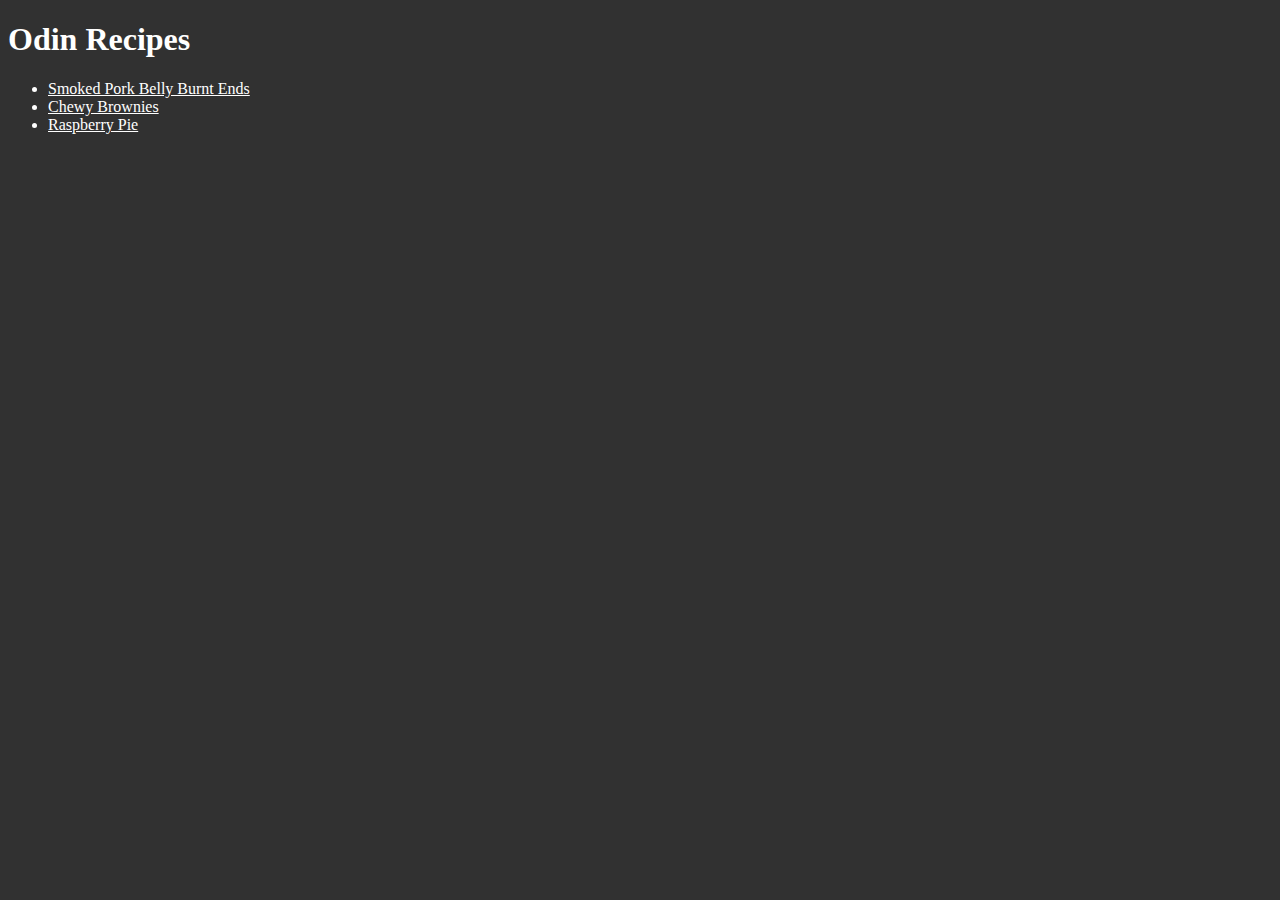
<file: index.html>
<!DOCTYPE html>
<html lang="en">
<head>
    <meta charset="UTF-8">
    <meta name="viewport" content="width=device-width, initial-scale=1.0">
    <title>Document</title>
    <link rel="stylesheet" href="style.css">
</head>
<body>
    <h1>Odin Recipes</h1>
    <ul>
        <li>
            <a href="recipes/smoked-pork-belly-burnt-ends.html">Smoked Pork Belly Burnt Ends</a>
        </li>
        <li>
            <a href="recipes/chewy-brownies.html">Chewy Brownies</a>
        </li>
        <li>
            <a href="recipes/raspberry-pie.html">Raspberry Pie</a>
        </li>
    </ul>
</body>
</html>
</file>
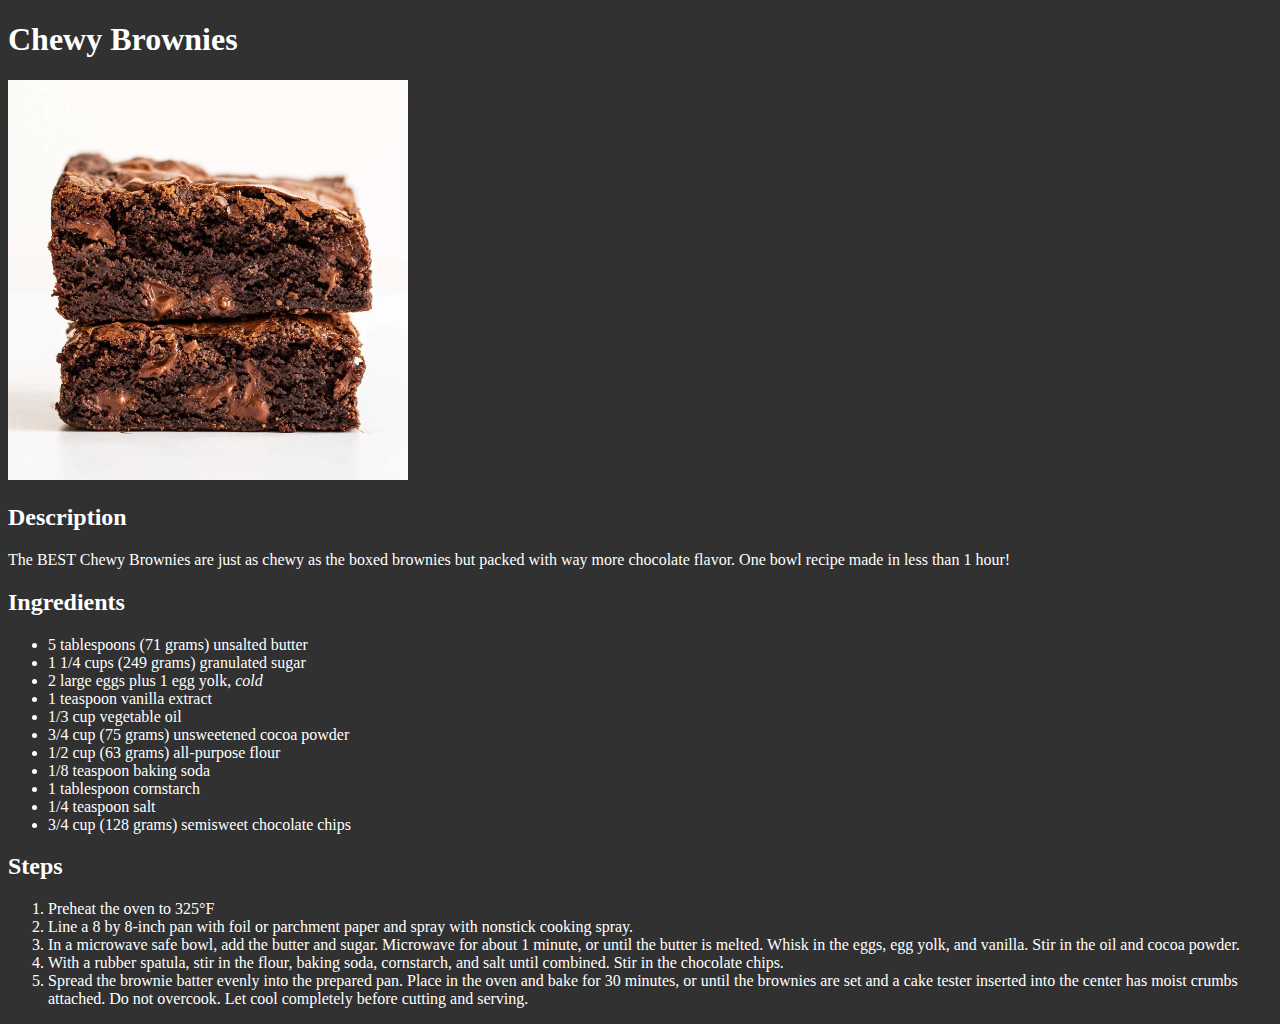
<file: recipes/chewy-brownies.html>
<!DOCTYPE html>
<html lang="en">
<head>
    <meta charset="UTF-8">
    <meta name="viewport" content="width=device-width, initial-scale=1.0">
    <title>Document</title>
    <link rel="stylesheet" href="../style.css">
</head>
<body>
    <h1>Chewy Brownies</h1>
    <img src="../img/chewy-brownies.jpg" width="400" height="400" alt="Two chewy brownies stacked on top of each other on a white background">
    <h2>Description</h2>
    <p>
        The BEST Chewy Brownies are just as chewy as the boxed brownies but packed with way more chocolate flavor. One bowl recipe made in less than 1 hour!
    </p>
    <h2>Ingredients</h2>
    <ul>
        <li>5 tablespoons (71 grams) unsalted butter</li>
        <li>1 1/4 cups (249 grams) granulated sugar</li>
        <li>2 large eggs plus 1 egg yolk, <em>cold</em></li>
        <li>1 teaspoon vanilla extract</li>
        <li>1/3 cup vegetable oil</li>
        <li>3/4 cup (75 grams) unsweetened cocoa powder</li>
        <li>1/2 cup (63 grams) all-purpose flour</li>
        <li>1/8 teaspoon baking soda</li>
        <li>1 tablespoon cornstarch</li>
        <li>1/4 teaspoon salt</li>
        <li>3/4 cup (128 grams) semisweet chocolate chips</li>
    </ul>
    <h2>Steps</h2>
    <ol>
        <li>Preheat the oven to 325°F</li>
        <li>Line a 8 by 8-inch pan with foil or parchment paper and spray with nonstick cooking spray.</li>
        <li>In a microwave safe bowl, add the butter and sugar. Microwave for about 1 minute, or until the butter is melted. Whisk in the eggs, egg yolk, and vanilla. Stir in the oil and cocoa powder.</li>
        <li>With a rubber spatula, stir in the flour, baking soda, cornstarch, and salt until combined. Stir in the chocolate chips.</li>
        <li>Spread the brownie batter evenly into the prepared pan. Place in the oven and bake for 30 minutes, or until the brownies are set and a cake tester inserted into the center has moist crumbs attached. Do not overcook. Let cool completely before cutting and serving.</li>
    </ol>
</body>
</html>
</file>
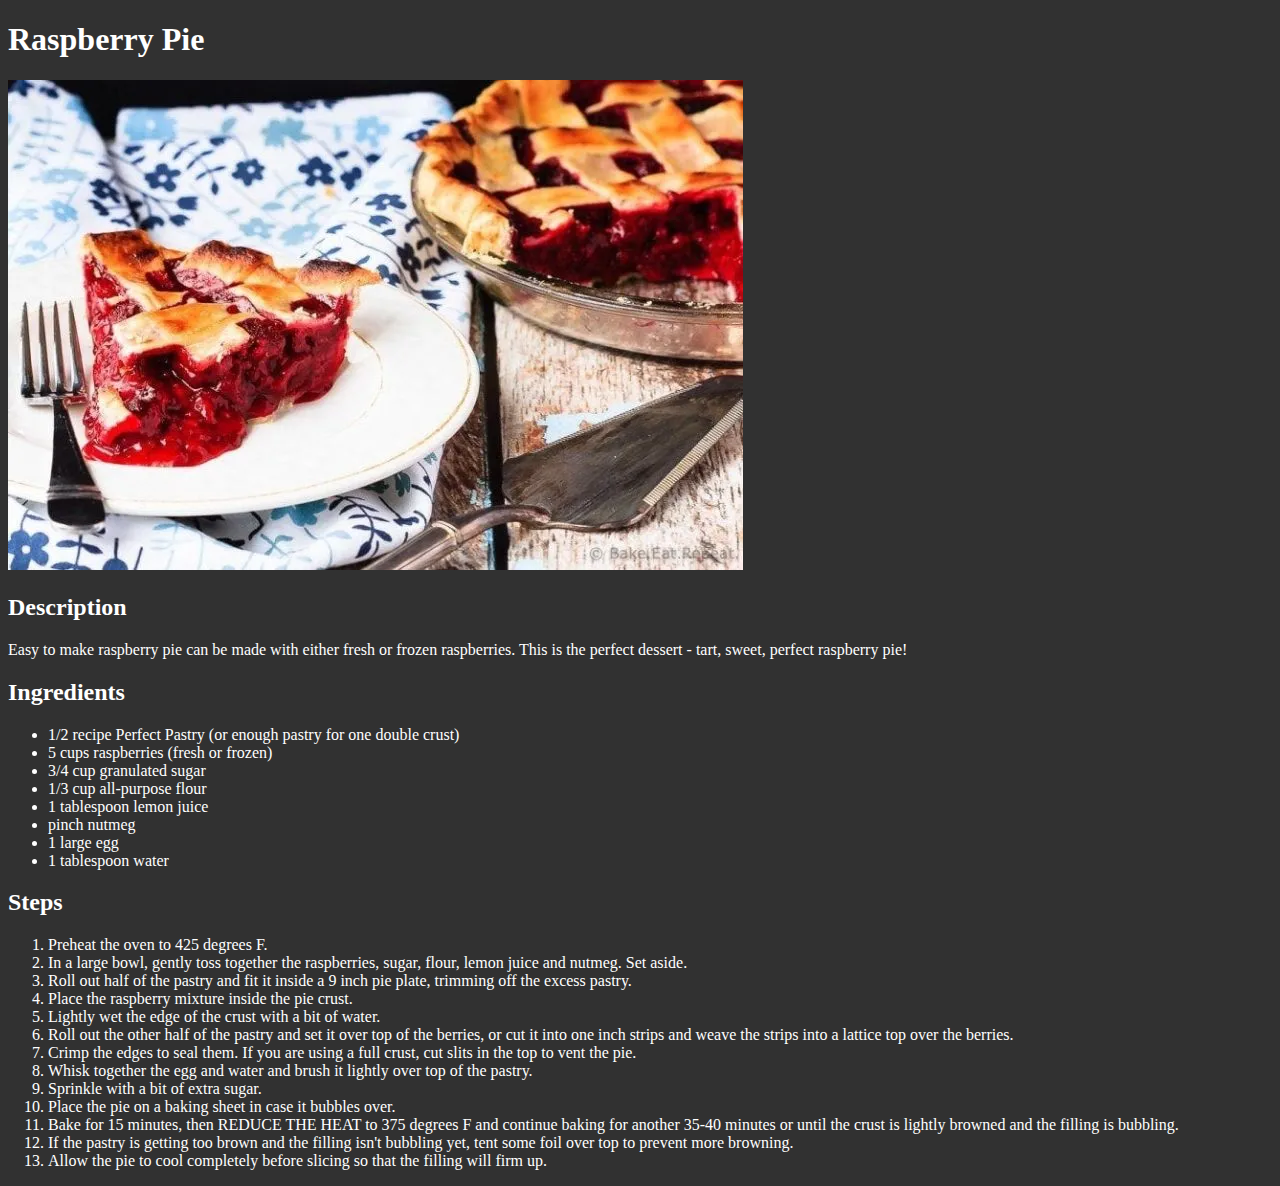
<file: recipes/raspberry-pie.html>
<!DOCTYPE html>
<html lang="en">
<head>
    <meta charset="UTF-8">
    <meta name="viewport" content="width=device-width, initial-scale=1.0">
    <title>Document</title>
    <link rel="stylesheet" href="../style.css">
</head>
<body>
    <h1>Raspberry Pie</h1>
    <img src="../img/raspberry-pie.jpg" width="735" height="490" alt="A slice of raspberry pie on a plate next to the pie it was cut out of">
    <h2>Description</h2>
    <p>
        Easy to make raspberry pie can be made with either fresh or frozen raspberries. This is the perfect dessert - tart, sweet, perfect raspberry pie!
    </p>
    <h2>Ingredients</h2>
    <ul>
        <li>1/2 recipe Perfect Pastry (or enough pastry for one double crust)</li>
        <li>5 cups raspberries (fresh or frozen)</li>
        <li>3/4 cup granulated sugar</li>
        <li>1/3 cup all-purpose flour</li>
        <li>1 tablespoon lemon juice</li>
        <li>pinch nutmeg</li>
        <li>1 large egg</li>
        <li>1 tablespoon water</li>
    </ul>
    <h2>Steps</h2>
    <ol>
        <li>Preheat the oven to 425 degrees F.</li>
        <li>In a large bowl, gently toss together the raspberries, sugar, flour, lemon juice and nutmeg. Set aside.</li>
        <li>Roll out half of the pastry and fit it inside a 9 inch pie plate, trimming off the excess pastry.</li>
        <li>Place the raspberry mixture inside the pie crust.</li>
        <li>Lightly wet the edge of the crust with a bit of water.</li>
        <li>Roll out the other half of the pastry and set it over top of the berries, or cut it into one inch strips and weave the strips into a lattice top over the berries.</li>
        <li>Crimp the edges to seal them. If you are using a full crust, cut slits in the top to vent the pie.</li>
        <li>Whisk together the egg and water and brush it lightly over top of the pastry.</li>
        <li>Sprinkle with a bit of extra sugar.</li>
        <li>Place the pie on a baking sheet in case it bubbles over.</li>
        <li>Bake for 15 minutes, then REDUCE THE HEAT to 375 degrees F and continue baking for another 35-40 minutes or until the crust is lightly browned and the filling is bubbling.</li>
        <li>If the pastry is getting too brown and the filling isn't bubbling yet, tent some foil over top to prevent more browning.</li>
        <li>Allow the pie to cool completely before slicing so that the filling will firm up.</li>
    </ol>
</body>
</html>
</file>
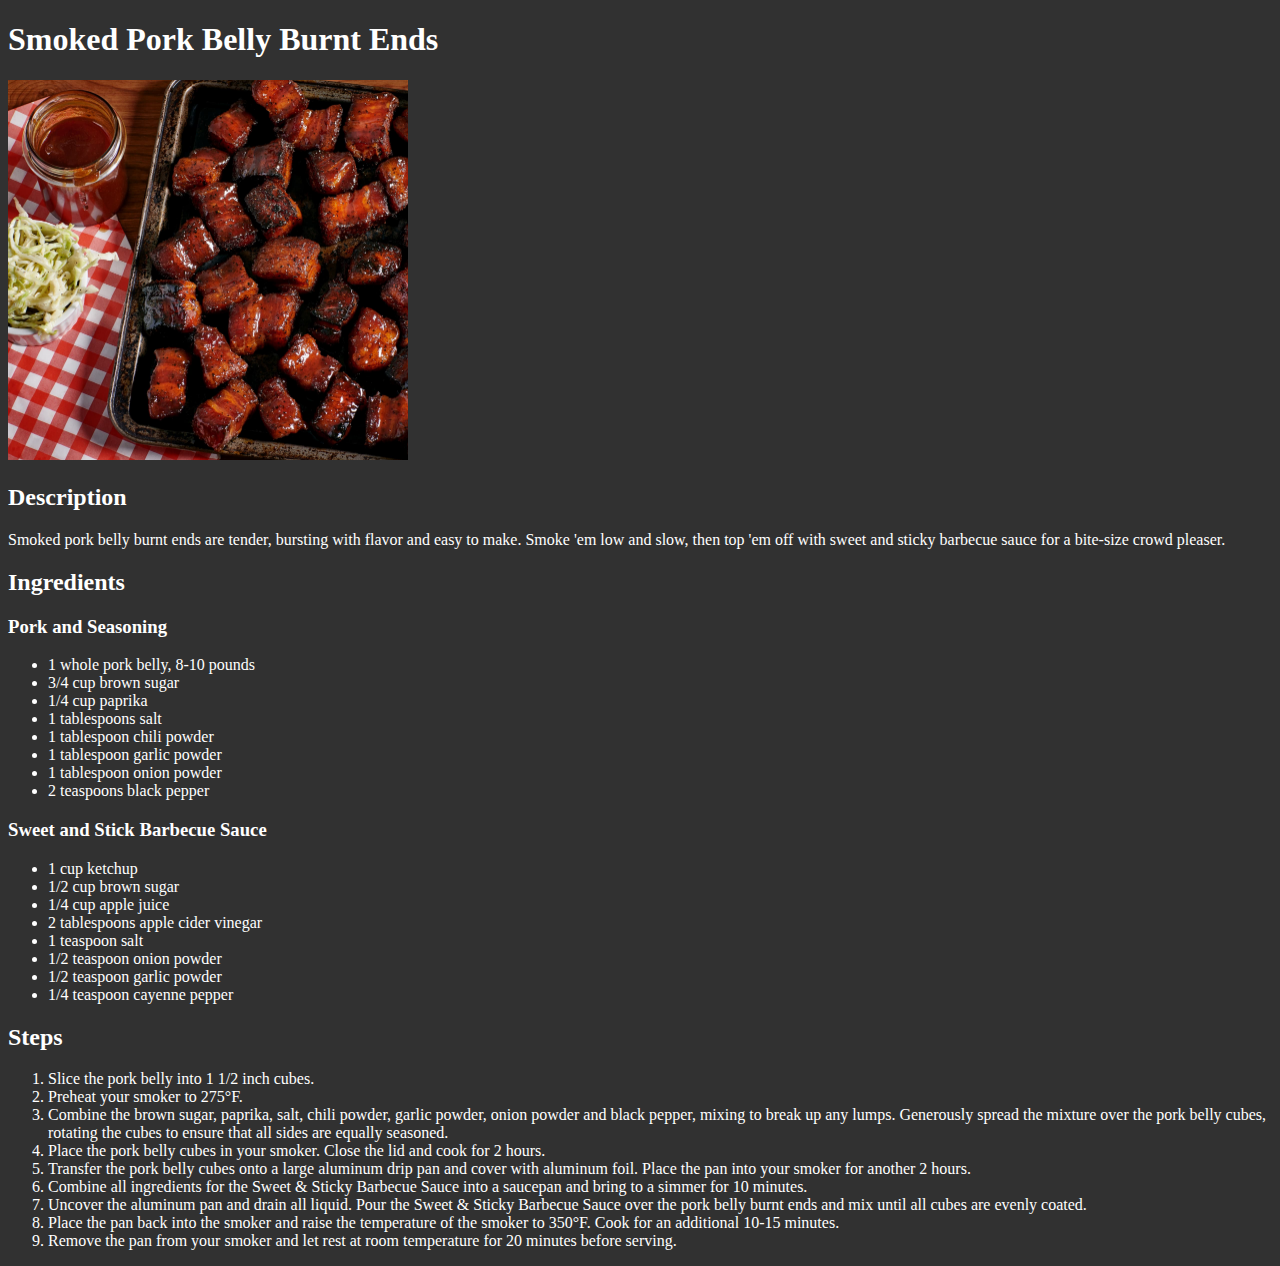
<file: recipes/smoked-pork-belly-burnt-ends.html>
<!DOCTYPE html>
<html lang="en">
<head>
    <meta charset="UTF-8">
    <meta name="viewport" content="width=<device-width>, initial-scale=1.0">
    <title>Document</title>
    <link rel="stylesheet" href="../style.css">
</head>
<body>
    <h1>Smoked Pork Belly Burnt Ends</h1>
    <img src="../img/smoked-pork-belly-burnt-ends.jpg" width="400" height="380" alt="Smoked pork belly burnt ends in a cooking pan on a wooden table">
    <h2>Description</h2>
    <p>
        Smoked pork belly burnt ends are tender, bursting with flavor and easy to make. Smoke 'em low and slow, then top 'em off with sweet and sticky barbecue sauce for a bite-size crowd pleaser.
    </p>
    <h2>Ingredients</h2>
    <h3>Pork and Seasoning</h3>
    <ul>
        <li>1 whole pork belly, 8-10 pounds</li>
        <li>3/4 cup brown sugar</li>
        <li>1/4 cup paprika</li>
        <li>1 tablespoons salt</li>
        <li>1 tablespoon chili powder</li>
        <li>1 tablespoon garlic powder</li>
        <li>1 tablespoon onion powder</li>
        <li>2 teaspoons black pepper</li>
    </ul>
    <h3>Sweet and Stick Barbecue Sauce</h3>
    <ul>
        <li>1 cup ketchup</li>
        <li>1/2 cup brown sugar</li>
        <li>1/4 cup apple juice</li>
        <li>2 tablespoons apple cider vinegar</li>
        <li>1 teaspoon salt</li>
        <li>1/2 teaspoon onion powder</li>
        <li>1/2 teaspoon garlic powder</li>
        <li>1/4 teaspoon cayenne pepper</li>
    </ul>
    <h2>Steps</h2>
    <ol>
        <li>Slice the pork belly into 1 1/2 inch cubes.</li>
        <li>Preheat your smoker to 275°F.</li>
        <li>Combine the brown sugar, paprika, salt, chili powder, garlic powder, onion powder and black pepper, mixing to break up any lumps. Generously spread the mixture over the pork belly cubes, rotating the cubes to ensure that all sides are equally seasoned.</li>
        <li>Place the pork belly cubes in your smoker. Close the lid and cook for 2 hours.</li>
        <li>Transfer the pork belly cubes onto a large aluminum drip pan and cover with aluminum foil. Place the pan into your smoker for another 2 hours.</li>
        <li>Combine all ingredients for the Sweet & Sticky Barbecue Sauce into a saucepan and bring to a simmer for 10 minutes.</li>
        <li>Uncover the aluminum pan and drain all liquid. Pour the Sweet & Sticky Barbecue Sauce over the pork belly burnt ends and mix until all cubes are evenly coated.</li>
        <li>Place the pan back into the smoker and raise the temperature of the smoker to 350°F. Cook for an additional 10-15 minutes.</li>
        <li>Remove the pan from your smoker and let rest at room temperature for 20 minutes before serving.</li>
    </ol>
</body>
</html>
</file>
<file: style.css>
* {
    background-color: rgb(49, 49, 49);
    color: white;
}
</file>
